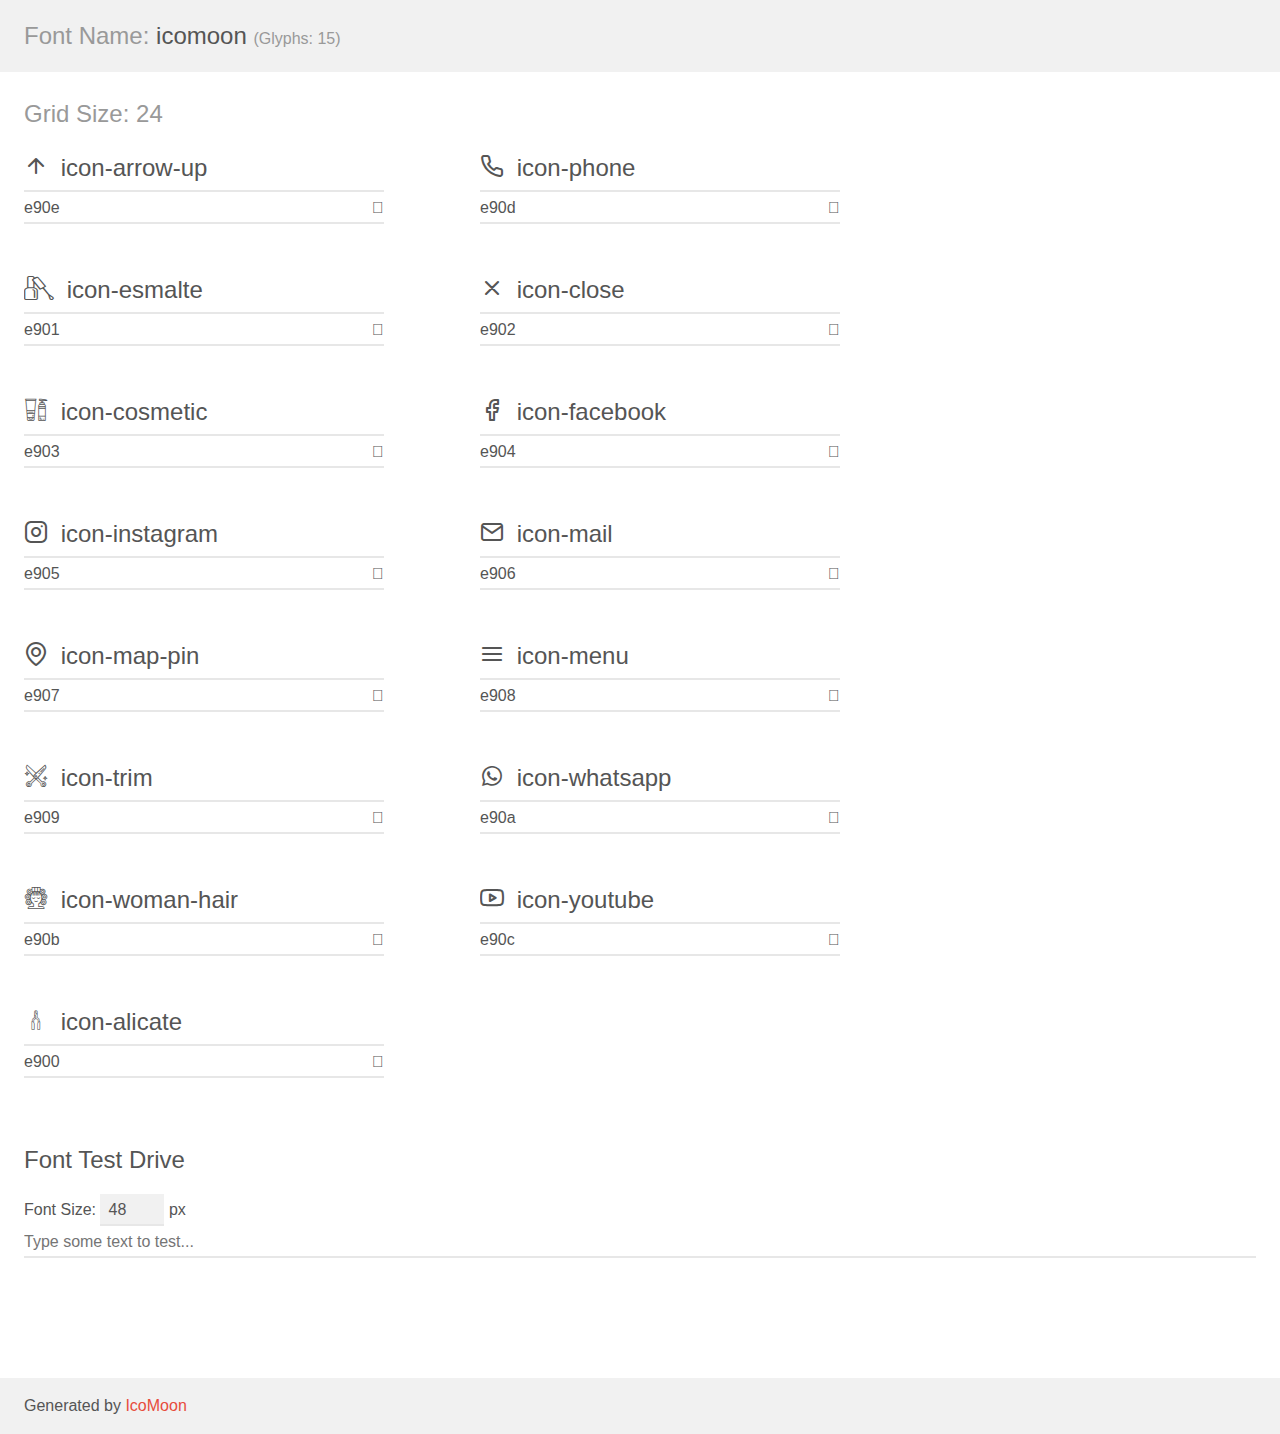
<file: assets/fonts/demo.html>
<!doctype html>
<html>
<head>
    <meta charset="utf-8">
    <title>IcoMoon Demo</title>
    <meta name="description" content="An Icon Font Generated By IcoMoon.io">
    <meta name="viewport" content="width=device-width, initial-scale=1">
    <link rel="stylesheet" href="demo-files/demo.css">
    <link rel="stylesheet" href="style.css"></head>
<body>
    <div class="bgc1 clearfix">
        <h1 class="mhmm mvm"><span class="fgc1">Font Name:</span> icomoon <small class="fgc1">(Glyphs:&nbsp;15)</small></h1>
    </div>
    <div class="clearfix mhl ptl">
        <h1 class="mvm mtn fgc1">Grid Size: 24</h1>
        <div class="glyph fs1">
            <div class="clearfix bshadow0 pbs">
                <span class="icon-arrow-up"></span>
                <span class="mls"> icon-arrow-up</span>
            </div>
            <fieldset class="fs0 size1of1 clearfix hidden-false">
                <input type="text" readonly value="e90e" class="unit size1of2" />
                <input type="text" maxlength="1" readonly value="&#xe90e;" class="unitRight size1of2 talign-right" />
            </fieldset>
            <div class="fs0 bshadow0 clearfix hidden-true">
                <span class="unit pvs fgc1">liga: </span>
                <input type="text" readonly value="" class="liga unitRight" />
            </div>
        </div>
        <div class="glyph fs1">
            <div class="clearfix bshadow0 pbs">
                <span class="icon-phone"></span>
                <span class="mls"> icon-phone</span>
            </div>
            <fieldset class="fs0 size1of1 clearfix hidden-false">
                <input type="text" readonly value="e90d" class="unit size1of2" />
                <input type="text" maxlength="1" readonly value="&#xe90d;" class="unitRight size1of2 talign-right" />
            </fieldset>
            <div class="fs0 bshadow0 clearfix hidden-true">
                <span class="unit pvs fgc1">liga: </span>
                <input type="text" readonly value="" class="liga unitRight" />
            </div>
        </div>
        <div class="glyph fs1">
            <div class="clearfix bshadow0 pbs">
                <span class="icon-esmalte"></span>
                <span class="mls"> icon-esmalte</span>
            </div>
            <fieldset class="fs0 size1of1 clearfix hidden-false">
                <input type="text" readonly value="e901" class="unit size1of2" />
                <input type="text" maxlength="1" readonly value="&#xe901;" class="unitRight size1of2 talign-right" />
            </fieldset>
            <div class="fs0 bshadow0 clearfix hidden-true">
                <span class="unit pvs fgc1">liga: </span>
                <input type="text" readonly value="" class="liga unitRight" />
            </div>
        </div>
        <div class="glyph fs1">
            <div class="clearfix bshadow0 pbs">
                <span class="icon-close"></span>
                <span class="mls"> icon-close</span>
            </div>
            <fieldset class="fs0 size1of1 clearfix hidden-false">
                <input type="text" readonly value="e902" class="unit size1of2" />
                <input type="text" maxlength="1" readonly value="&#xe902;" class="unitRight size1of2 talign-right" />
            </fieldset>
            <div class="fs0 bshadow0 clearfix hidden-true">
                <span class="unit pvs fgc1">liga: </span>
                <input type="text" readonly value="" class="liga unitRight" />
            </div>
        </div>
        <div class="glyph fs1">
            <div class="clearfix bshadow0 pbs">
                <span class="icon-cosmetic"></span>
                <span class="mls"> icon-cosmetic</span>
            </div>
            <fieldset class="fs0 size1of1 clearfix hidden-false">
                <input type="text" readonly value="e903" class="unit size1of2" />
                <input type="text" maxlength="1" readonly value="&#xe903;" class="unitRight size1of2 talign-right" />
            </fieldset>
            <div class="fs0 bshadow0 clearfix hidden-true">
                <span class="unit pvs fgc1">liga: </span>
                <input type="text" readonly value="" class="liga unitRight" />
            </div>
        </div>
        <div class="glyph fs1">
            <div class="clearfix bshadow0 pbs">
                <span class="icon-facebook"></span>
                <span class="mls"> icon-facebook</span>
            </div>
            <fieldset class="fs0 size1of1 clearfix hidden-false">
                <input type="text" readonly value="e904" class="unit size1of2" />
                <input type="text" maxlength="1" readonly value="&#xe904;" class="unitRight size1of2 talign-right" />
            </fieldset>
            <div class="fs0 bshadow0 clearfix hidden-true">
                <span class="unit pvs fgc1">liga: </span>
                <input type="text" readonly value="" class="liga unitRight" />
            </div>
        </div>
        <div class="glyph fs1">
            <div class="clearfix bshadow0 pbs">
                <span class="icon-instagram"></span>
                <span class="mls"> icon-instagram</span>
            </div>
            <fieldset class="fs0 size1of1 clearfix hidden-false">
                <input type="text" readonly value="e905" class="unit size1of2" />
                <input type="text" maxlength="1" readonly value="&#xe905;" class="unitRight size1of2 talign-right" />
            </fieldset>
            <div class="fs0 bshadow0 clearfix hidden-true">
                <span class="unit pvs fgc1">liga: </span>
                <input type="text" readonly value="" class="liga unitRight" />
            </div>
        </div>
        <div class="glyph fs1">
            <div class="clearfix bshadow0 pbs">
                <span class="icon-mail"></span>
                <span class="mls"> icon-mail</span>
            </div>
            <fieldset class="fs0 size1of1 clearfix hidden-false">
                <input type="text" readonly value="e906" class="unit size1of2" />
                <input type="text" maxlength="1" readonly value="&#xe906;" class="unitRight size1of2 talign-right" />
            </fieldset>
            <div class="fs0 bshadow0 clearfix hidden-true">
                <span class="unit pvs fgc1">liga: </span>
                <input type="text" readonly value="" class="liga unitRight" />
            </div>
        </div>
        <div class="glyph fs1">
            <div class="clearfix bshadow0 pbs">
                <span class="icon-map-pin"></span>
                <span class="mls"> icon-map-pin</span>
            </div>
            <fieldset class="fs0 size1of1 clearfix hidden-false">
                <input type="text" readonly value="e907" class="unit size1of2" />
                <input type="text" maxlength="1" readonly value="&#xe907;" class="unitRight size1of2 talign-right" />
            </fieldset>
            <div class="fs0 bshadow0 clearfix hidden-true">
                <span class="unit pvs fgc1">liga: </span>
                <input type="text" readonly value="" class="liga unitRight" />
            </div>
        </div>
        <div class="glyph fs1">
            <div class="clearfix bshadow0 pbs">
                <span class="icon-menu"></span>
                <span class="mls"> icon-menu</span>
            </div>
            <fieldset class="fs0 size1of1 clearfix hidden-false">
                <input type="text" readonly value="e908" class="unit size1of2" />
                <input type="text" maxlength="1" readonly value="&#xe908;" class="unitRight size1of2 talign-right" />
            </fieldset>
            <div class="fs0 bshadow0 clearfix hidden-true">
                <span class="unit pvs fgc1">liga: </span>
                <input type="text" readonly value="" class="liga unitRight" />
            </div>
        </div>
        <div class="glyph fs1">
            <div class="clearfix bshadow0 pbs">
                <span class="icon-trim"></span>
                <span class="mls"> icon-trim</span>
            </div>
            <fieldset class="fs0 size1of1 clearfix hidden-false">
                <input type="text" readonly value="e909" class="unit size1of2" />
                <input type="text" maxlength="1" readonly value="&#xe909;" class="unitRight size1of2 talign-right" />
            </fieldset>
            <div class="fs0 bshadow0 clearfix hidden-true">
                <span class="unit pvs fgc1">liga: </span>
                <input type="text" readonly value="" class="liga unitRight" />
            </div>
        </div>
        <div class="glyph fs1">
            <div class="clearfix bshadow0 pbs">
                <span class="icon-whatsapp"></span>
                <span class="mls"> icon-whatsapp</span>
            </div>
            <fieldset class="fs0 size1of1 clearfix hidden-false">
                <input type="text" readonly value="e90a" class="unit size1of2" />
                <input type="text" maxlength="1" readonly value="&#xe90a;" class="unitRight size1of2 talign-right" />
            </fieldset>
            <div class="fs0 bshadow0 clearfix hidden-true">
                <span class="unit pvs fgc1">liga: </span>
                <input type="text" readonly value="" class="liga unitRight" />
            </div>
        </div>
        <div class="glyph fs1">
            <div class="clearfix bshadow0 pbs">
                <span class="icon-woman-hair"></span>
                <span class="mls"> icon-woman-hair</span>
            </div>
            <fieldset class="fs0 size1of1 clearfix hidden-false">
                <input type="text" readonly value="e90b" class="unit size1of2" />
                <input type="text" maxlength="1" readonly value="&#xe90b;" class="unitRight size1of2 talign-right" />
            </fieldset>
            <div class="fs0 bshadow0 clearfix hidden-true">
                <span class="unit pvs fgc1">liga: </span>
                <input type="text" readonly value="" class="liga unitRight" />
            </div>
        </div>
        <div class="glyph fs1">
            <div class="clearfix bshadow0 pbs">
                <span class="icon-youtube"></span>
                <span class="mls"> icon-youtube</span>
            </div>
            <fieldset class="fs0 size1of1 clearfix hidden-false">
                <input type="text" readonly value="e90c" class="unit size1of2" />
                <input type="text" maxlength="1" readonly value="&#xe90c;" class="unitRight size1of2 talign-right" />
            </fieldset>
            <div class="fs0 bshadow0 clearfix hidden-true">
                <span class="unit pvs fgc1">liga: </span>
                <input type="text" readonly value="" class="liga unitRight" />
            </div>
        </div>
        <div class="glyph fs1">
            <div class="clearfix bshadow0 pbs">
                <span class="icon-alicate"></span>
                <span class="mls"> icon-alicate</span>
            </div>
            <fieldset class="fs0 size1of1 clearfix hidden-false">
                <input type="text" readonly value="e900" class="unit size1of2" />
                <input type="text" maxlength="1" readonly value="&#xe900;" class="unitRight size1of2 talign-right" />
            </fieldset>
            <div class="fs0 bshadow0 clearfix hidden-true">
                <span class="unit pvs fgc1">liga: </span>
                <input type="text" readonly value="" class="liga unitRight" />
            </div>
        </div>
    </div>

    <!--[if gt IE 8]><!-->
    <div class="mhl clearfix mbl">
        <h1>Font Test Drive</h1>
        <label>
            Font Size: <input id="fontSize" type="number" class="textbox0 mbm"
            min="8" value="48" />
            px
        </label>
        <input id="testText" type="text" class="phl size1of1 mvl"
        placeholder="Type some text to test..." value=""/>
        <div id="testDrive" class="icon-" style="font-family: icomoon">&nbsp;
        </div>
    </div>
    <!--<![endif]-->
    <div class="bgc1 clearfix">
        <p class="mhl">Generated by <a href="https://icomoon.io/app">IcoMoon</a></p>
    </div>

    <script src="demo-files/demo.js"></script>
</body>
</html>
</file>
<file: assets/fonts/demo-files/demo.css>
body {
  padding: 0;
  margin: 0;
  font-family: sans-serif;
  font-size: 1em;
  line-height: 1.5;
  color: #555;
  background: #fff;
}
h1 {
  font-size: 1.5em;
  font-weight: normal;
}
small {
  font-size: .66666667em;
}
a {
  color: #e74c3c;
  text-decoration: none;
}
a:hover, a:focus {
  box-shadow: 0 1px #e74c3c;
}
.bshadow0, input {
  box-shadow: inset 0 -2px #e7e7e7;
}
input:hover {
  box-shadow: inset 0 -2px #ccc;
}
input, fieldset {
  font-family: sans-serif;
  font-size: 1em;
  margin: 0;
  padding: 0;
  border: 0;
}
input {
  color: inherit;
  line-height: 1.5;
  height: 1.5em;
  padding: .25em 0;
}
input:focus {
  outline: none;
  box-shadow: inset 0 -2px #449fdb;
}
.glyph {
  font-size: 16px;
  width: 15em;
  padding-bottom: 1em;
  margin-right: 4em;
  margin-bottom: 1em;
  float: left;
  overflow: hidden;
}
.liga {
  width: 80%;
  width: calc(100% - 2.5em);
}
.talign-right {
  text-align: right;
}
.talign-center {
  text-align: center;
}
.bgc1 {
  background: #f1f1f1;
}
.fgc1 {
  color: #999;
}
.fgc0 {
  color: #000;
}
p {
  margin-top: 1em;
  margin-bottom: 1em;
}
.mvm {
  margin-top: .75em;
  margin-bottom: .75em;
}
.mtn {
  margin-top: 0;
}
.mtl, .mal {
  margin-top: 1.5em;
}
.mbl, .mal {
  margin-bottom: 1.5em;
}
.mal, .mhl {
  margin-left: 1.5em;
  margin-right: 1.5em;
}
.mhmm {
  margin-left: 1em;
  margin-right: 1em;
}
.mls {
  margin-left: .25em;
}
.ptl {
  padding-top: 1.5em;
}
.pbs, .pvs {
  padding-bottom: .25em;
}
.pvs, .pts {
  padding-top: .25em;
}
.unit {
  float: left;
}
.unitRight {
  float: right;
}
.size1of2 {
  width: 50%;
}
.size1of1 {
  width: 100%;
}
.clearfix:before, .clearfix:after {
  content: " ";
  display: table;
}
.clearfix:after {
  clear: both;
}
.hidden-true {
  display: none;
}
.textbox0 {
  width: 3em;
  background: #f1f1f1;
  padding: .25em .5em;
  line-height: 1.5;
  height: 1.5em;
}
#testDrive {
  display: block;
  padding-top: 24px;
  line-height: 1.5;
}
.fs0 {
  font-size: 16px;
}
.fs1 {
  font-size: 24px;
}
</file>
<file: assets/fonts/style.css>
@font-face {
  font-family: 'icomoon';
  src:  url('fonts/icomoon.eot?ck9s66');
  src:  url('fonts/icomoon.eot?ck9s66#iefix') format('embedded-opentype'),
    url('fonts/icomoon.ttf?ck9s66') format('truetype'),
    url('fonts/icomoon.woff?ck9s66') format('woff'),
    url('fonts/icomoon.svg?ck9s66#icomoon') format('svg');
  font-weight: normal;
  font-style: normal;
  font-display: block;
}

[class^="icon-"], [class*=" icon-"] {
  /* use !important to prevent issues with browser extensions that change fonts */
  font-family: 'icomoon' !important;
  speak: never;
  font-style: normal;
  font-weight: normal;
  font-variant: normal;
  text-transform: none;
  line-height: 1;

  /* Better Font Rendering =========== */
  -webkit-font-smoothing: antialiased;
  -moz-osx-font-smoothing: grayscale;
}

.icon-arrow-up:before {
  content: "\e90e";
}
.icon-phone:before {
  content: "\e90d";
}
.icon-esmalte:before {
  content: "\e901";
}
.icon-close:before {
  content: "\e902";
}
.icon-cosmetic:before {
  content: "\e903";
}
.icon-facebook:before {
  content: "\e904";
}
.icon-instagram:before {
  content: "\e905";
}
.icon-mail:before {
  content: "\e906";
}
.icon-map-pin:before {
  content: "\e907";
}
.icon-menu:before {
  content: "\e908";
}
.icon-trim:before {
  content: "\e909";
}
.icon-whatsapp:before {
  content: "\e90a";
}
.icon-woman-hair:before {
  content: "\e90b";
}
.icon-youtube:before {
  content: "\e90c";
}
.icon-alicate:before {
  content: "\e900";
}
</file>
